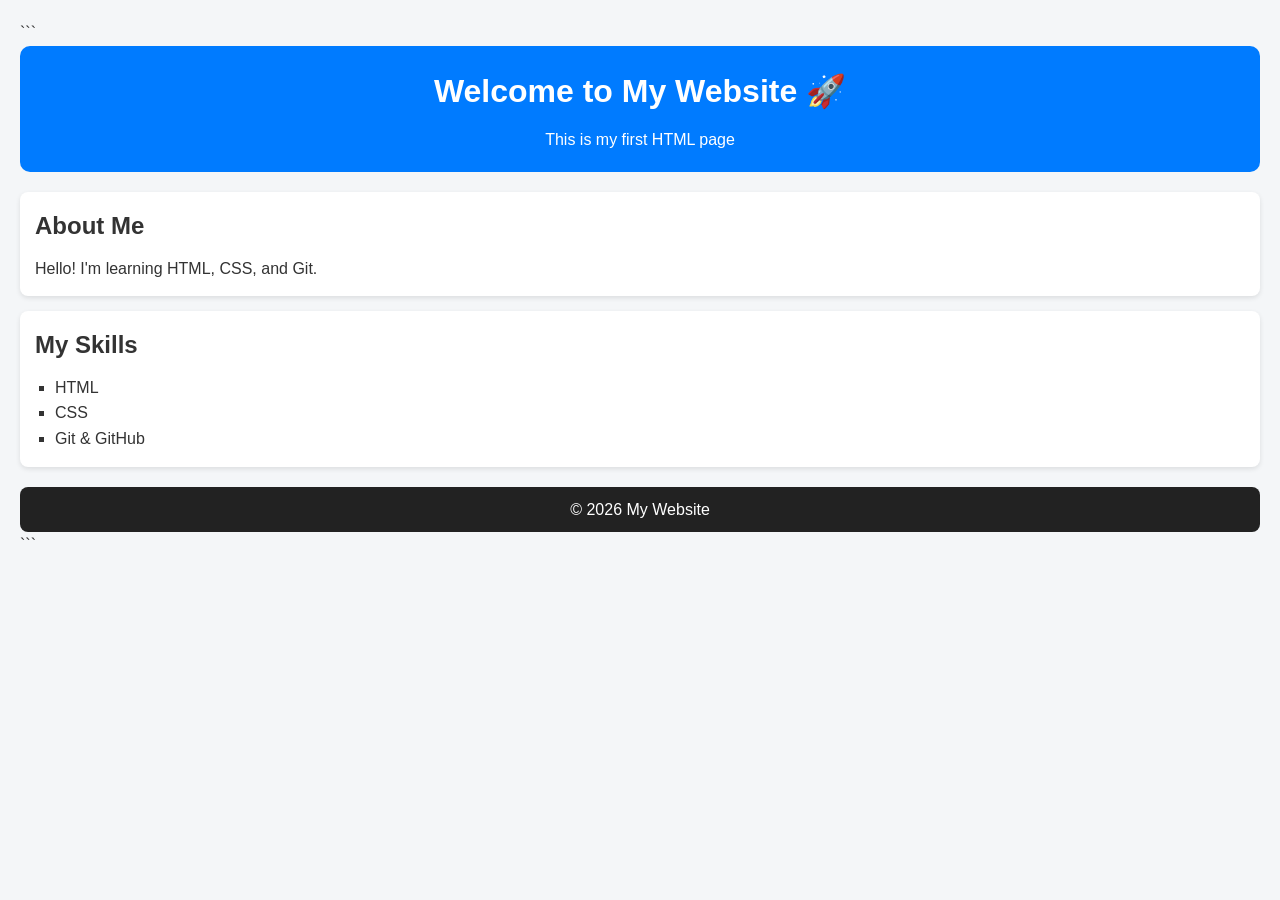
<file: index.html>
<!DOCTYPE html>

<html lang="en">
<head>
    <meta charset="UTF-8">
    <meta name="viewport" content="width=device-width, initial-scale=1.0">
    <title>My First Page</title>
    <link rel="stylesheet" href="Style.css">
</head>
<body>

```
<header>
    <h1>Welcome to My Website 🚀</h1>
    <p>This is my first HTML page</p>
</header>

<section>
    <h2>About Me</h2>
    <p>Hello! I'm learning HTML, CSS, and Git.</p>
</section>

<section>
    <h2>My Skills</h2>
    <ul>
        <li>HTML</li>
        <li>CSS</li>
        <li>Git & GitHub</li>
    </ul>
</section>

<footer>
    <p>© 2026 My Website</p>
</footer>
```

</body>
</html>
</file>
<file: Style.css>
/* Reset default browser styles */

* {
  margin: 0;
  padding: 0;
  box-sizing: border-box;
  }

/* Body styling */
body {
font-family: Arial, sans-serif;
background-color: #f4f6f8;
color: #333;
line-height: 1.6;
padding: 20px;
}

/* Header */
header {
background-color: #007bff;
color: white;
padding: 20px;
text-align: center;
border-radius: 10px;
margin-bottom: 20px;
}

/* Sections */
section {
background: white;
padding: 15px;
margin-bottom: 15px;
border-radius: 8px;
box-shadow: 0 2px 5px rgba(0,0,0,0.1);
}

/* Headings */
h1, h2 {
margin-bottom: 10px;
}

/* List */
ul {
list-style-type: square;
padding-left: 20px;
}

/* Footer */
footer {
text-align: center;
margin-top: 20px;
padding: 10px;
background-color: #222;
color: white;
border-radius: 8px;
}
</file>
